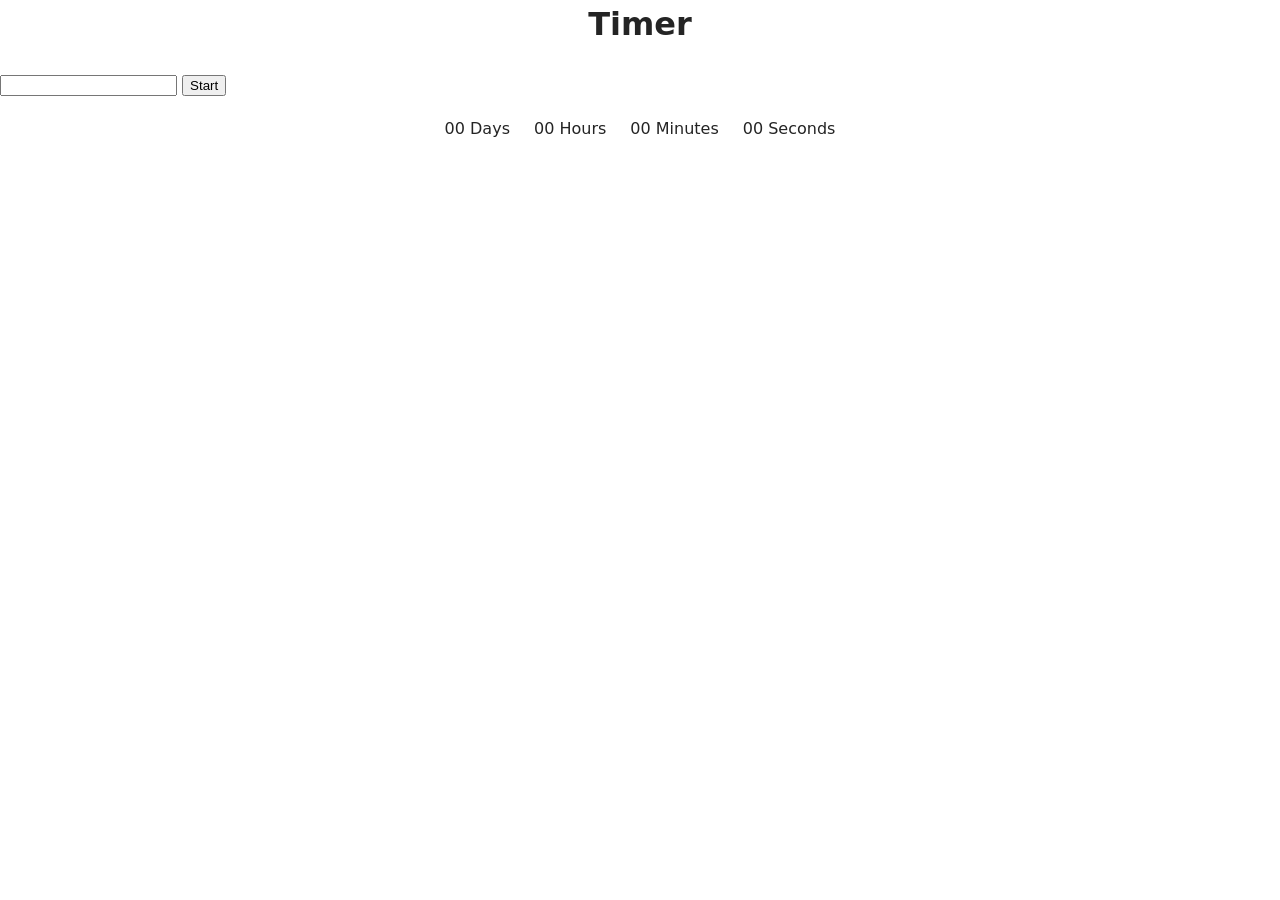
<file: src/1-timer.html>
<!DOCTYPE html>
<html lang="en">
  <head>
    <meta charset="UTF-8" />
    <meta http-equiv="X-UA-Compatible" content="IE=edge" />
    <meta name="viewport" content="width=device-width, initial-scale=1.0" />
    <title>Page 2</title>
    <link rel="stylesheet" href="./css/styles.css" />
  </head>
  <body>

    <main>
      <div class="container">
        <h1 class="main-title">
           Timer
        </h1>
        <load src="./partials/back-link.html" />
      </div>
      
      <input type="text" id="datetime-picker" />
      <button type="button" data-start>Start</button>

      <div class="timer">
        <div class="field">
          <span class="value" data-days>00</span>
          <span class="label">Days</span>
        </div>
        <div class="field">
          <span class="value" data-hours>00</span>
          <span class="label">Hours</span>
        </div>
        <div class="field">
          <span class="value" data-minutes>00</span>
          <span class="label">Minutes</span>
        </div>
        <div class="field">
          <span class="value" data-seconds>00</span>
          <span class="label">Seconds</span>
        </div>
      </div>



    </main>
  <script type="module" src="./js/1-timer.js"></script>
  </body>
</html>
</file>
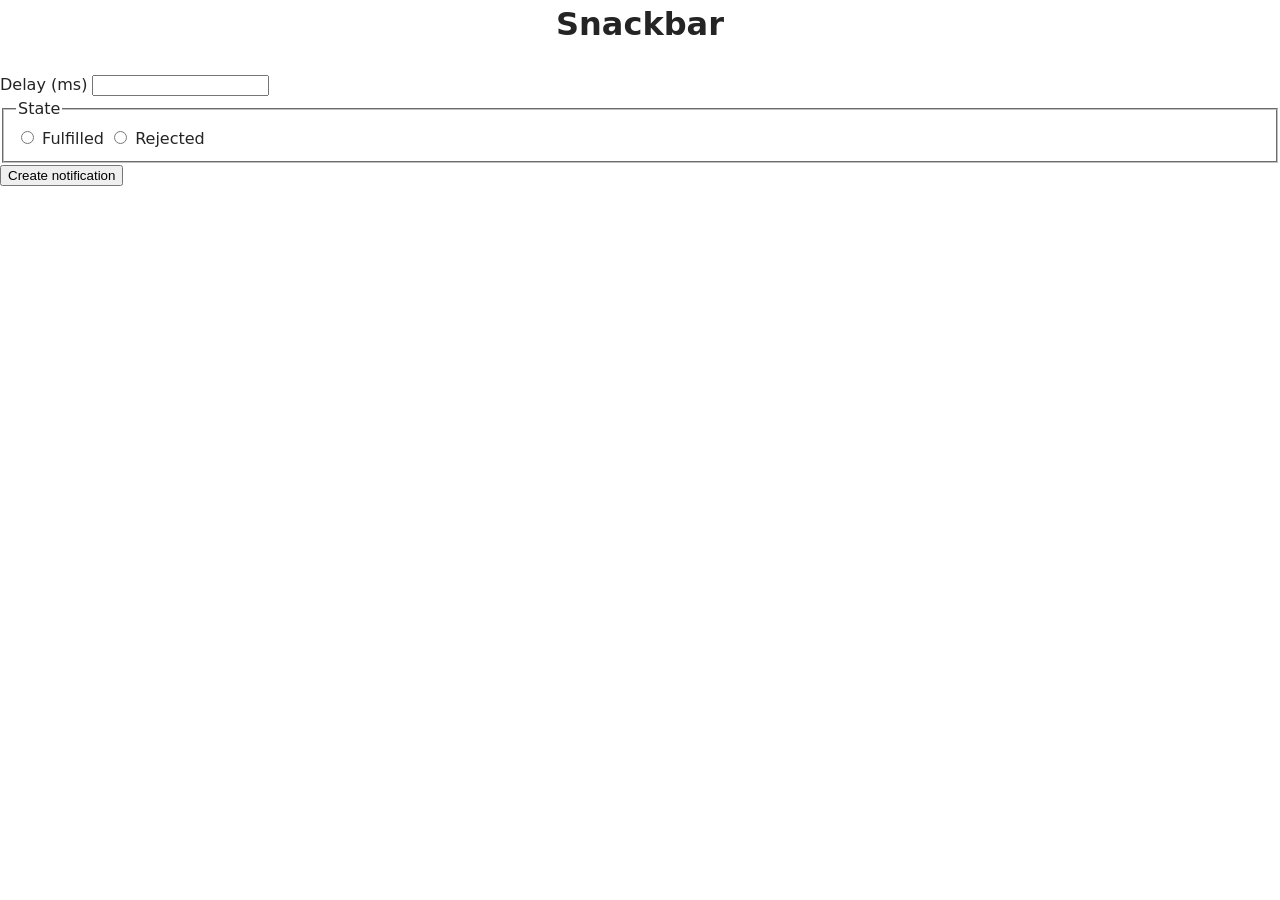
<file: src/2-snackbar.html>
<!DOCTYPE html>
<html lang="en">
  <head>
    <meta charset="UTF-8" />
    <meta http-equiv="X-UA-Compatible" content="IE=edge" />
    <meta name="viewport" content="width=device-width, initial-scale=1.0" />
    <title>Page 3</title>
    <link rel="stylesheet" href="./css/styles.css" />
  </head>
  <body>
  
    <main>
      <div class="container">
        <h1 class="main-title">
          Snackbar
        </h1>
        <load src="./partials/back-link.html" />
      </div>

      <form class="form">

      <label>
        Delay (ms)
        <input type="number" name="delay" required />
      </label>

      <fieldset>
        <legend>State</legend>
        <label>
          <input type="radio" name="state" value="fulfilled" required />
          Fulfilled
        </label>
        <label>
          <input type="radio" name="state" value="rejected" required />
          Rejected
        </label>
      </fieldset>

      <button type="submit">Create notification</button>
    </form>

    </main>
  <script type="module" src="./js/2-snackbar.js"></script>
  </body>
</html>
</file>
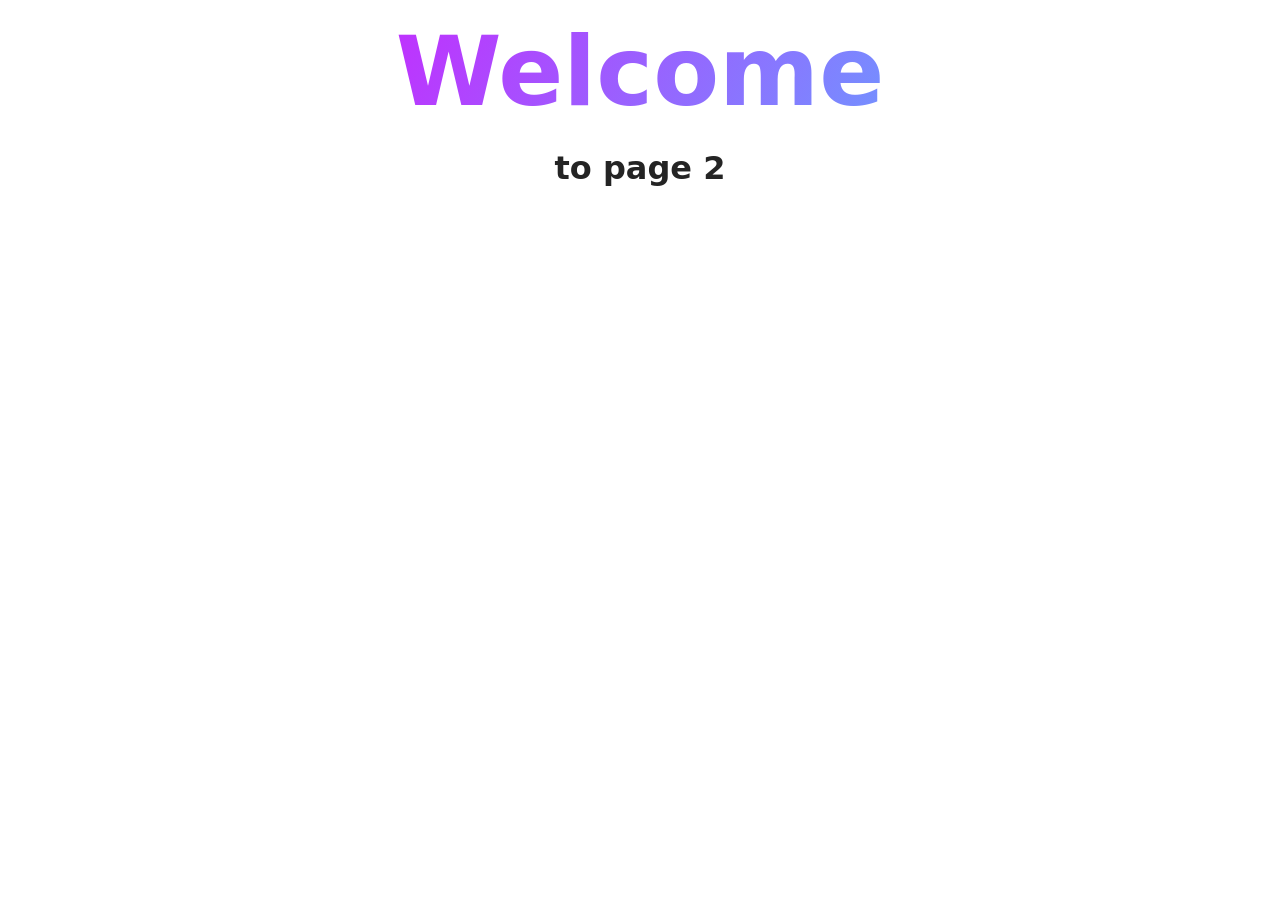
<file: src/page-2.html>
<!DOCTYPE html>
<html lang="en">
  <head>
    <meta charset="UTF-8" />
    <meta http-equiv="X-UA-Compatible" content="IE=edge" />
    <meta name="viewport" content="width=device-width, initial-scale=1.0" />
    <title>Page 2</title>
    <link rel="stylesheet" href="./css/styles.css" />
  </head>
  <body>
    <load
      src="./partials/header.html"
      icon-path="./img/sprite.svg#logo"
      highlight-act="active"
    />

    <main>
      <div class="container">
        <h1 class="main-title">
          <span class="main-title-gradient">Welcome</span> to page 2
        </h1>
        <load src="./partials/back-link.html" />
      </div>
    </main>

    <load src="./partials/footer.html" />
  </body>
</html>
</file>
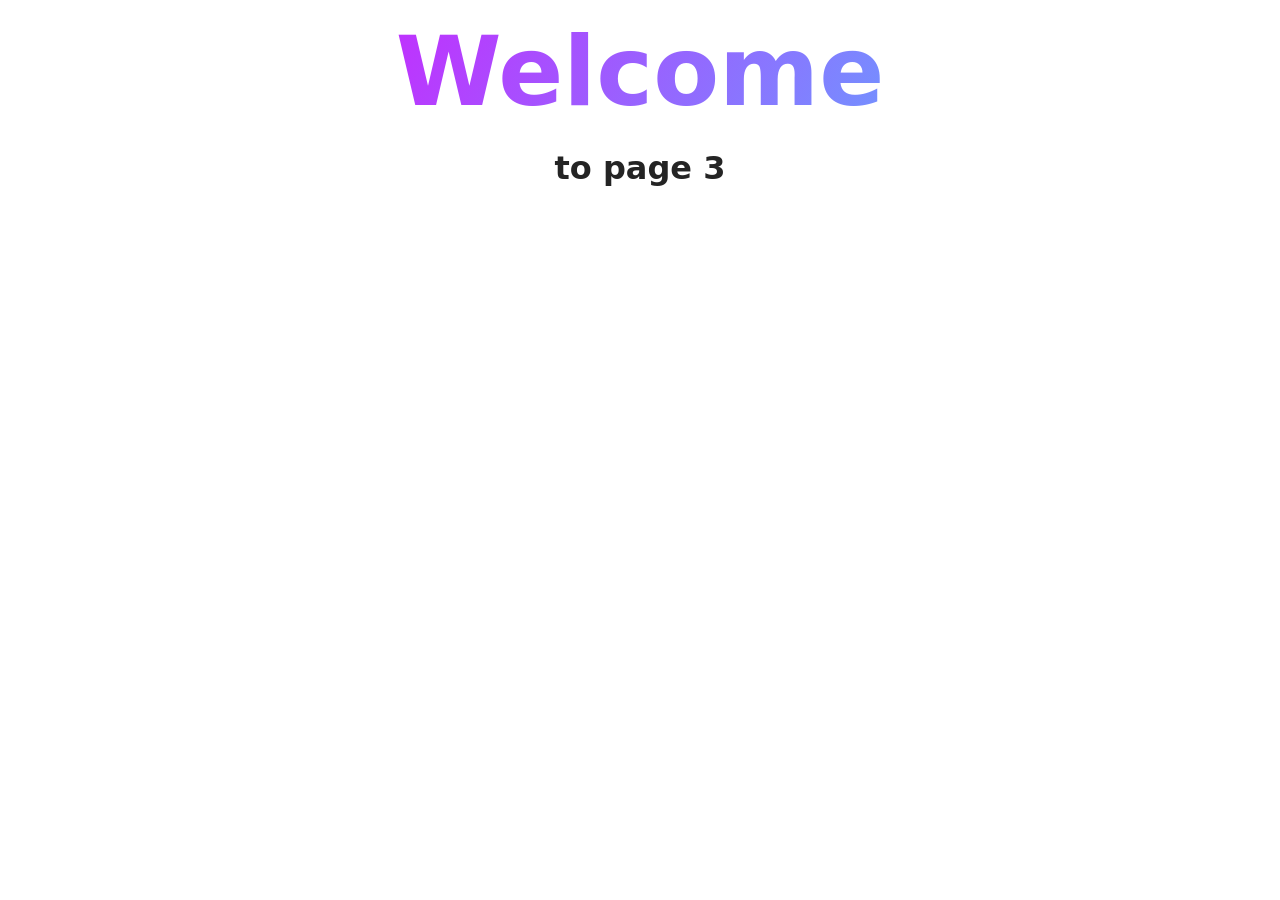
<file: src/page-3.html>
<!DOCTYPE html>
<html lang="en">
  <head>
    <meta charset="UTF-8" />
    <meta http-equiv="X-UA-Compatible" content="IE=edge" />
    <meta name="viewport" content="width=device-width, initial-scale=1.0" />
    <title>Page 3</title>
    <link rel="stylesheet" href="./css/styles.css" />
  </head>
  <body>
    <load
      src="./partials/header.html"
      icon-path="./img/sprite.svg#logo"
      highlight-curr="active"
    />

    <main>
      <div class="container">
        <h1 class="main-title">
          <span class="main-title-gradient">Welcome</span> to page 3
        </h1>
        <load src="./partials/back-link.html" />
      </div>
    </main>

    <load src="./partials/footer.html" />
  </body>
</html>
</file>
<file: src/css/styles.css>
/**
  |============================
  | include css partials with
  | default @import url()
  |============================
*/
/* Common styles */
@import url('./reset.css');
@import url('./base.css');
@import url('./container.css');
@import url('./animations.css');

/* Sections style */
@import url('./header.css');
@import url('./vite-promo.css');
@import url('./badges.css');
@import url('./back-link.css');
@import url('./footer.css');

.container{
  padding-bottom: 25px;
}


.timer{
  display: flex;
  gap: 24px;
  justify-content: center;
  padding-top: 20px;
}
</file>
